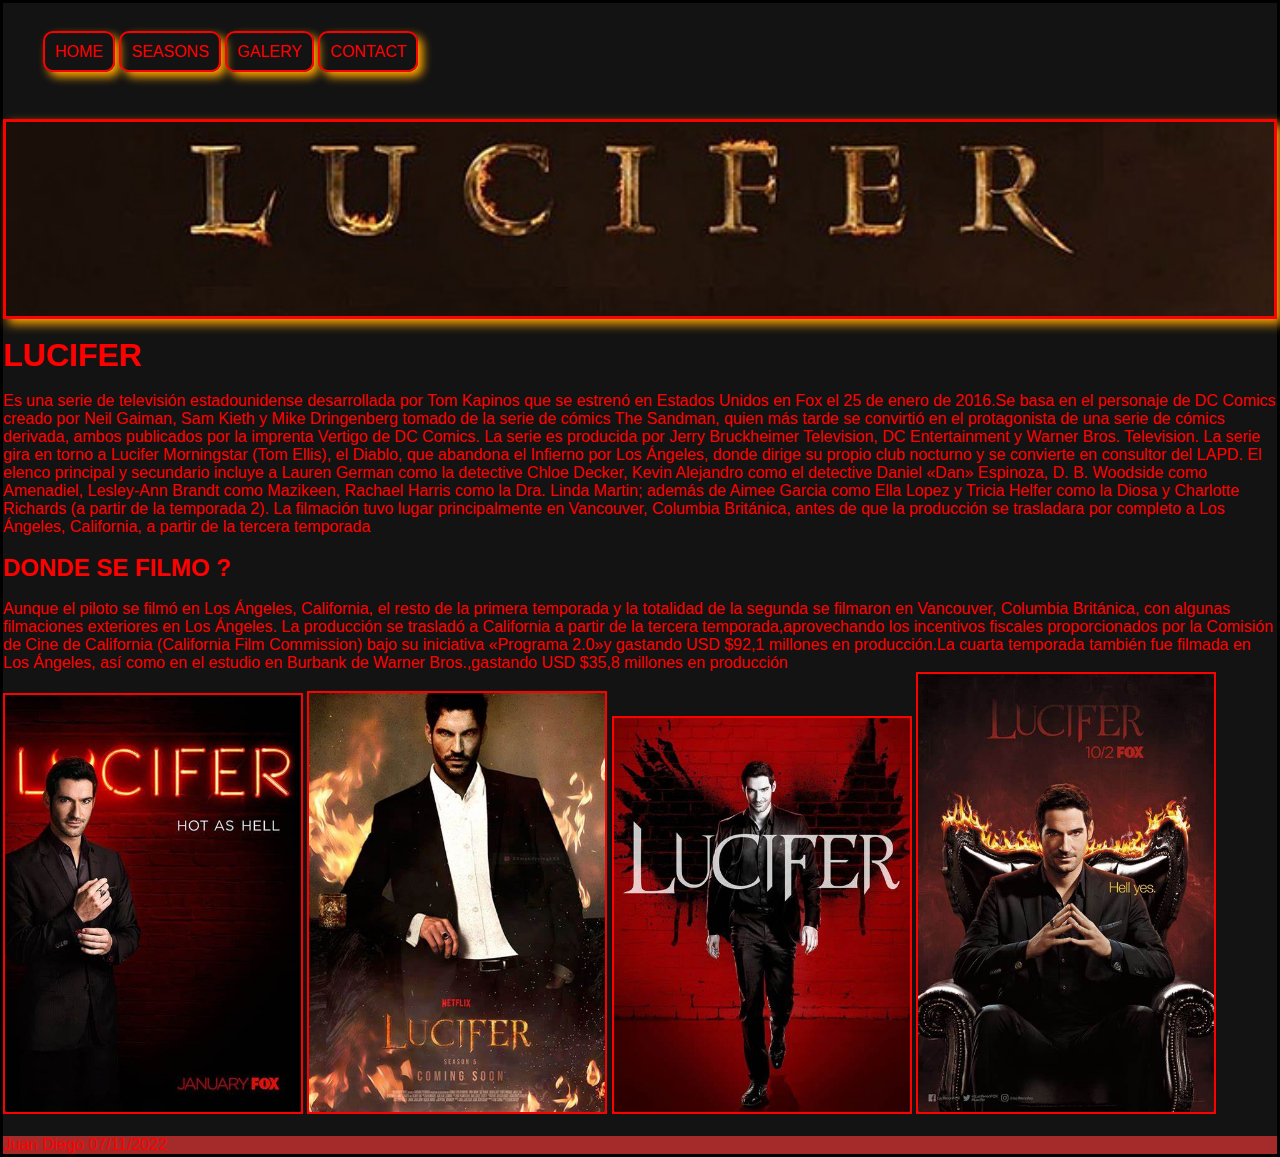
<file: index.html>
<!DOCTYPE html>
<html lang="en">
<head>
    <meta charset="UTF-8">
    <meta http-equiv="X-UA-Compatible" content="IE=edge">
    <meta name="viewport" content="width=device-width, initial-scale=1.0">
    <link rel="stylesheet" href="./style.css">
    <title>LUCIFER</title>
</head>
<body>
    <nav class="menu">
        <ul>
            <li>
                <a href="#">HOME</a>
            </li>
            <li>
                <a href="./seasons.html">SEASONS</a>
            </li>
            <li>
                <a href="./galery.html">GALERY</a>
            </li>
            <li>
                <a href="./contact.html">CONTACT</a>
            </li>
        </ul>
    </nav>
    <br>
    <header class="baner"></header>
    <br>
    <h1 class="h1">LUCIFER</h1>
    <br>
    <p class="p1">Es una serie de televisión estadounidense desarrollada por Tom Kapinos que se estrenó en Estados Unidos en Fox el 25 de enero de 2016.Se basa en el personaje de DC Comics creado por Neil Gaiman, Sam Kieth y Mike Dringenberg tomado de la serie de cómics The Sandman, quien más tarde se convirtió en el protagonista de una serie de cómics derivada, ambos publicados por la imprenta Vertigo de DC Comics. La serie es producida por Jerry Bruckheimer Television, DC Entertainment y Warner Bros. Television.

        La serie gira en torno a Lucifer Morningstar (Tom Ellis), el Diablo, que abandona el Infierno por Los Ángeles, donde dirige su propio club nocturno y se convierte en consultor del LAPD. El elenco principal y secundario incluye a Lauren German como la detective Chloe Decker, Kevin Alejandro como el detective Daniel «Dan» Espinoza, D. B. Woodside como Amenadiel, Lesley-Ann Brandt como Mazikeen, Rachael Harris como la Dra. Linda Martin; además de Aimee Garcia como Ella Lopez y Tricia Helfer como la Diosa y Charlotte Richards (a partir de la temporada 2). La filmación tuvo lugar principalmente en Vancouver, Columbia Británica, antes de que la producción se trasladara por completo a Los Ángeles, California, a partir de la tercera temporada
</p>
<br>
<h2 class="h2">DONDE SE FILMO ?</h2>
<br>
<p class="p2">Aunque el piloto se filmó en Los Ángeles, California, el resto de la primera temporada y la totalidad de la segunda se filmaron en Vancouver, Columbia Británica, con algunas filmaciones exteriores en Los Ángeles. La producción se trasladó a California a partir de la tercera temporada,aprovechando los incentivos fiscales proporcionados por la Comisión de Cine de California (California Film Commission) bajo su iniciativa «Programa 2.0»y gastando USD $92,1 millones en producción.La cuarta temporada también fue filmada en Los Ángeles, así como en el estudio en Burbank de Warner Bros.,gastando USD $35,8 millones en producción</p>
<img class="img" src="./th (1).jpg" alt="portada Lucifer">
<img class="img" src="./th (2).jpg" alt="portada Lucifer">
<img class="img" src="./th (3).jpg" alt="portada lucifer"> 
<img class="img" src="./th.jpg" alt="portada lucifer">
<br>
<br>
    <P class="p">Juan Diego 07/11/2022</P>

</body>
</html>
</file>
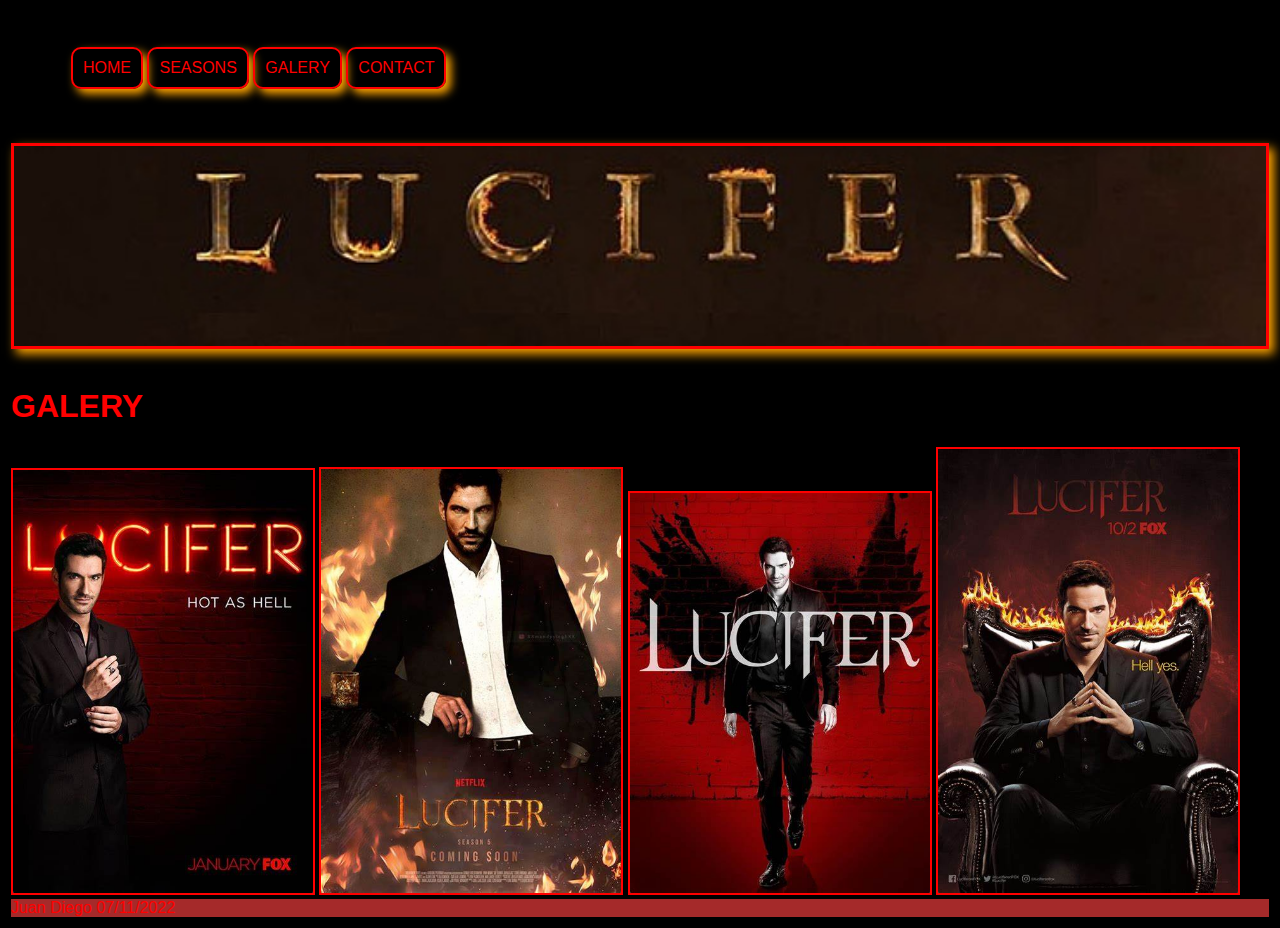
<file: galery.html>
<!DOCTYPE html>
<html lang="en">
<head>
    <meta charset="UTF-8">
    <meta http-equiv="X-UA-Compatible" content="IE=edge">
    <meta name="viewport" content="width=device-width, initial-scale=1.0">
    <link rel="stylesheet" href="./galery.css">
    <title>LUCIFER</title>
</head>
<body>
    <nav class="menu">
        <ul>
            <li>
                <a href="./index.html">HOME</a>
            </li>
            <li>
                <a href="./seasons.html">SEASONS</a>
            </li>
            <li>
                <a href="#">GALERY</a>
            </li>
            <li>
                <a href="./contact.html">CONTACT</a>
            </li>
        </ul>
    </nav>
    <br>
    <header class="baner"></header>
    <br>
    <h1 class="h1">GALERY</h1>
    <a href="https://www.netflix.com/co/login" target="_blank"><img class="img" src="./th (1).jpg" alt="portada Lucifer"></a>
    <a href="https://es.wikipedia.org/wiki/Lucifer_(serie_de_televisi%C3%B3n)" target="_blank"><img class="img" src="./th (2).jpg" alt="portada Lucifer"></a>
    <a href="https://www.netflix.com/co/login" target="_blank"><img class="img" src="./th (3).jpg" alt="portada lucifer"></a>
    <a href="https://es.wikipedia.org/wiki/Lucifer_(serie_de_televisi%C3%B3n)" target="_blank"><img class="img" src="./th.jpg" alt="portada lucifer"></a>
    <footer class="footer">Juan Diego 07/11/2022</footer>
    
</body>
</html>
</file>
<file: style.css>
*{
    box-sizing: border-box;
    padding: 0;
    margin: 0;
    list-style: none;
    text-decoration: none;
}

body{
    font-family: 'Franklin Gothic Medium', 'Arial Narrow', Arial, sans-serif;
    background-color: rgb(19, 19, 19);
    border: 3px solid;
}


.h1{
    color: red;
}

.p1{
    color: red;
}

.h2{
    color: red;
}

.p2{
    color: red; 
}


.img{
    width: 300px;
    border: 2px solid red;
}

.menu{
    list-style: none;
    margin: 20px;
    padding: 20px;
}

.menu li a{
    text-decoration: none;
    border: 2px solid red;
    border-radius: 10px;
    padding: 10px;
    color: red;
    box-shadow: 5px 5px 10px orange;
}

.menu li{
    display: inline-block;
    text-align: center;
}

.menu li a:hover{
    background-color: orange;
    transform:scale(1.1);
}

.p{
    color: red;
    background-color: brown;
}

.form{
    color: red;
}

.div1{
    color: red;
}

.div2{
    color: red;
}

.div3{
    color: red;
}

.div4{
    color: red;
}

.baner{
    background-image: url(./banner-lucifer-Cropped.jpg);
    background-repeat: no-repeat;
    background-size: cover;
    background-position: center;
    height: 200px;
    border: solid red;
    box-shadow: 5px 5px 10px orange;
}
</file>
<file: galery.css>
body{
    font-family: 'Franklin Gothic Medium', 'Arial Narrow', Arial, sans-serif;
    background-color: black;
    border: 3px solid;
}

.menu{
    list-style: none;
    margin: auto;
    padding: 20px;
}

.menu li a{
    text-decoration: none;
    border: 2px solid red;
    border-radius: 10px;
    padding: 10px;
    color: red;
    display: inline-block;
    box-shadow: 5px 5px 10px orange;
}

.menu li{
    display: inline-block;
    text-align: center;
}

.menu li a:hover{
    background-color: orange;
    transform:scale(1.1);
}

.baner{
    background-image: url(./banner-lucifer-Cropped.jpg);
    background-repeat: no-repeat;
    background-size: cover;
    background-position: center;
    height: 200px;
    border: solid red;
    box-shadow: 5px 5px 10px orange;
}

.h1{
    color: red;
}

.img{
    width: 300px;
    border: 2px solid red;
}

.footer{
    color: red;
    background-color: brown;
}
</file>
